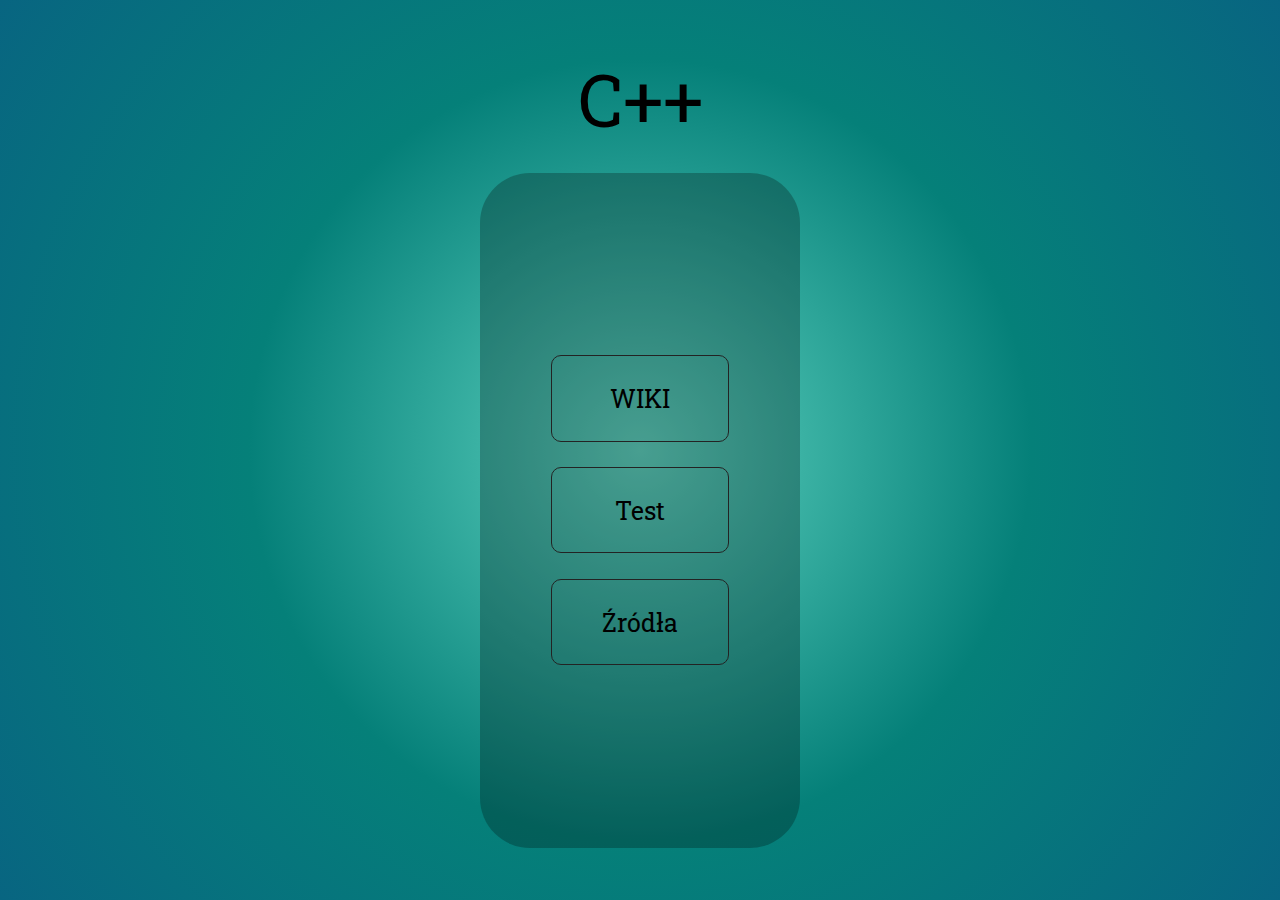
<file: index.html>
<!DOCTYPE html>
<html lang="en">
<head>
    <meta charset="UTF-8">
    <meta http-equiv="X-UA-Compatible" content="IE=edge">
    <meta name="viewport" content="width=device-width, initial-scale=1.0">
    <title>C++</title>
    <link rel="preconnect" href="https://fonts.googleapis.com">
    <link rel="preconnect" href="https://fonts.gstatic.com" crossorigin>
    <link href="https://fonts.googleapis.com/css2?family=Roboto+Slab:wght@500&display=swap" rel="stylesheet">
    <link rel="stylesheet" href="./css/main.css">
</head>
<body>
    <div class="container">
        <span class="jTit">C++</span>
        <div class="content" id="content">
            <a href="./subpages/info.html" class="btn">WIKI</a>
            <a href="./subpages/test.html" class="btn">Test</a>
            <a href="./subpages/sources.html" class="btn">Źródła</a>
        </div>
    </div>
</body>
</html>
</file>
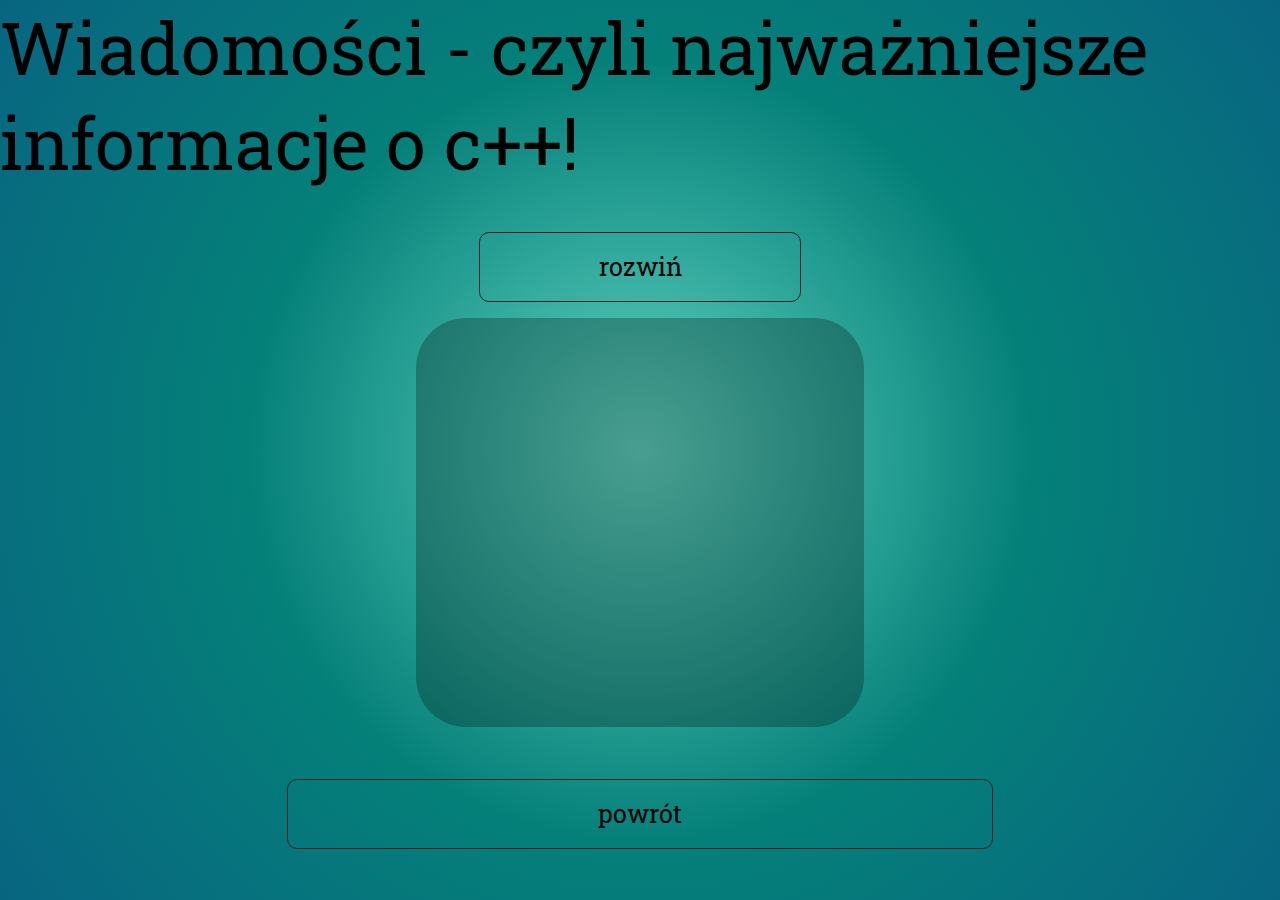
<file: subpages/info.html>
<!DOCTYPE html>
<html lang="en">
<head>
    <meta charset="UTF-8">
    <meta http-equiv="X-UA-Compatible" content="IE=edge">
    <meta name="viewport" content="width=device-width, initial-scale=1.0">
    <title>C++</title>
    <link rel="preconnect" href="https://fonts.googleapis.com">
    <link rel="preconnect" href="https://fonts.gstatic.com" crossorigin>
    <link href="https://fonts.googleapis.com/css2?family=Roboto+Slab:wght@500&display=swap" rel="stylesheet">
    <link rel="stylesheet" href="../css/main.css">
    <link rel="stylesheet" href="../css/info.css">
</head>
<body>
    <div class="container">
        <span class="jTit">Wiadomości - czyli najważniejsze informacje o c++!</span>
        <button id="extendButton">rozwiń</button>
        <div class="wrapper">
            <div class="nav">
                <button id="historyButton">Historia</button>
                <button id="controversionsButton">kontrowersje</button>
                <button id="howTostart">Jak zacząć</button>
                <button id="basicsOfCpp">Podstawy Podstaw Języka C++</button>
            </div>
            <div class="content" id="content">
            </div>
        </div>
        <a href="../index.html" class="btn" id="backButton">powrót</a>
    </div>
    <script src="../js/info.js"></script>
</body>
</html>
</file>
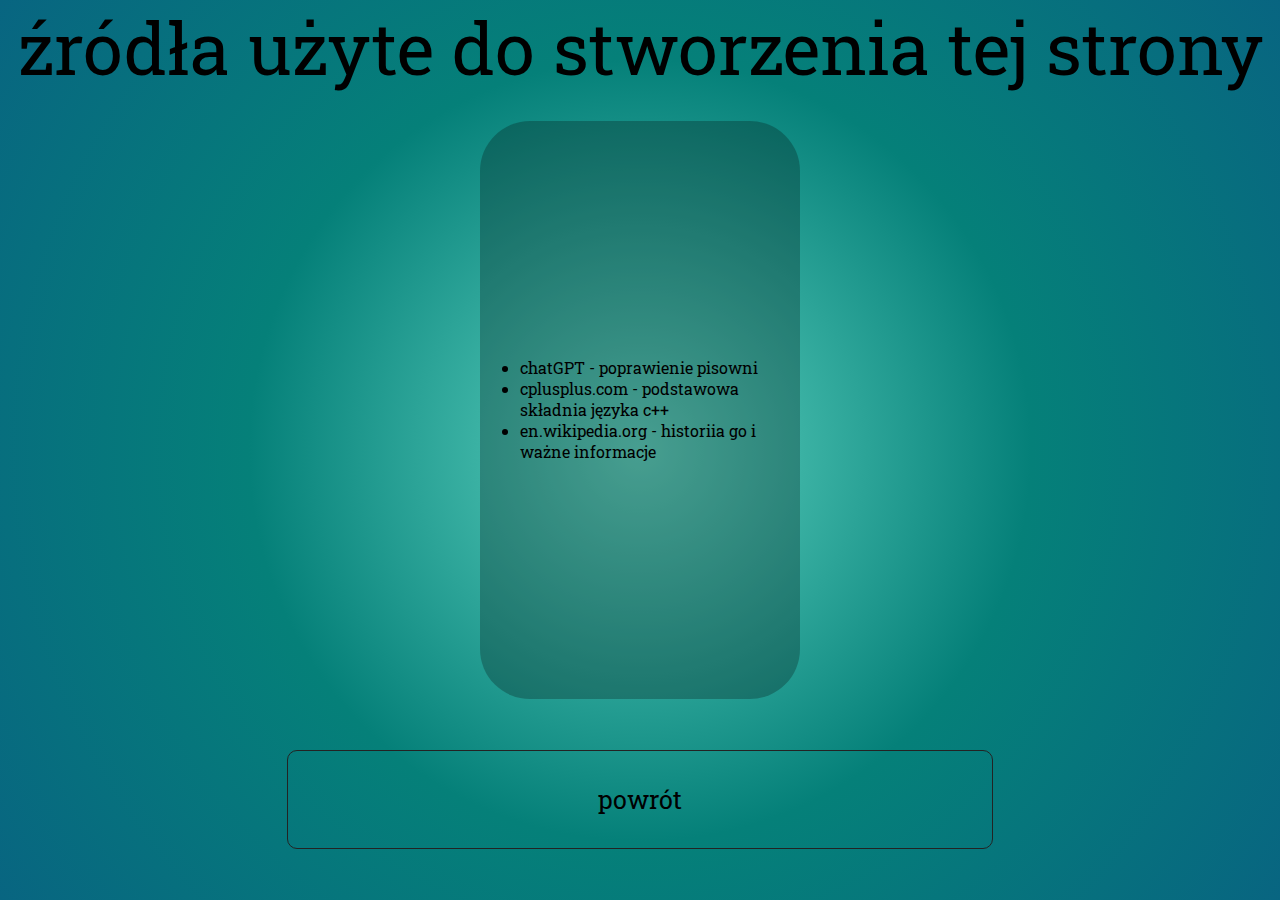
<file: subpages/sources.html>
<!DOCTYPE html>
<html lang="en">
<head>
    <meta charset="UTF-8">
    <meta http-equiv="X-UA-Compatible" content="IE=edge">
    <meta name="viewport" content="width=device-width, initial-scale=1.0">
    <title>C++</title>
    <link rel="preconnect" href="https://fonts.googleapis.com">
    <link rel="preconnect" href="https://fonts.gstatic.com" crossorigin>
    <link href="https://fonts.googleapis.com/css2?family=Roboto+Slab:wght@500&display=swap" rel="stylesheet">
    <link rel="stylesheet" href="../css/main.css">
</head>
<body>
    <div class="container">
        <span class="jTit">źródła użyte do stworzenia tej strony</span>
        <div class="content" id="content">
            <ul>
                <li>chatGPT - poprawienie pisowni</li>
                <li>cplusplus.com - podstawowa składnia języka c++</li>
                <li>en.wikipedia.org - historiia go i ważne informacje</li>
            </ul>
        </div>
        <a href="../index.html" class="btn" id="backButton">powrót</a>
    </div>
</body>
</html>
</file>
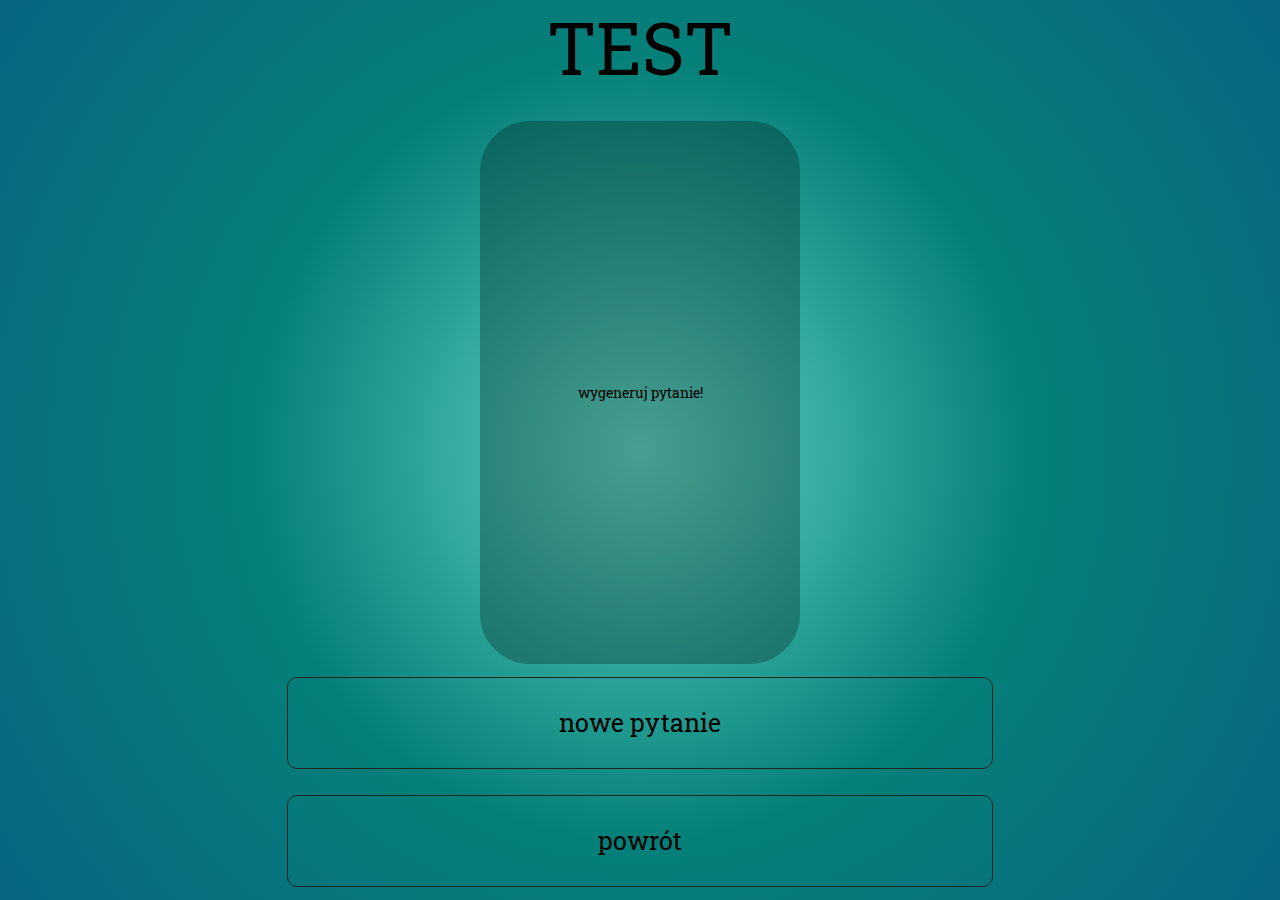
<file: subpages/test.html>
<!DOCTYPE html>
<html lang="en">
<head>
    <meta charset="UTF-8">
    <meta http-equiv="X-UA-Compatible" content="IE=edge">
    <meta name="viewport" content="width=device-width, initial-scale=1.0">
    <title>C++</title>
    <link rel="preconnect" href="https://fonts.googleapis.com">
    <link rel="preconnect" href="https://fonts.gstatic.com" crossorigin>
    <link href="https://fonts.googleapis.com/css2?family=Roboto+Slab:wght@500&display=swap" rel="stylesheet">
    <link rel="stylesheet" href="../css/main.css">
    <link rel="stylesheet" href="../css/test.css">
</head>
<body>
    <div class="container">
        <span class="jTit">TEST</span>
        <div class="content" id="content">
            wygeneruj pytanie!
        </div>
        <button id="generate">nowe pytanie</button>
        <a href="../index.html" class="btn" id="backButton">powrót</a>
    </div>
    <script src="../js/test.js"></script>
</body>
</html>
</file>
<file: css/main.css>
body, head {
    all:unset;
    font-family: 'Roboto Slab', serif;
}
.jTit{
    font-size:450%;
    padding-bottom: 2%;
}
.container {
    display: flex;
    flex-direction: column;
    flex-wrap: nowrap;
    align-items: center;
    justify-content: center;
    height: 100vh;
    width: 100vw; 
    background-image: radial-gradient(circle,#60d4c1,#058079,#086581);
}
.content {
    display: flex;
    flex-direction: column;
    flex-wrap: nowrap;
    align-items: center;
    justify-content: center;
    height: 75%;
    width: 25%;
    background-color: rgba(0,0,0,0.25);
    border-radius: 50px;
}
a {
    all:unset;
}
button, .btn {
    all:unset;
    display: block;
    cursor: pointer;
    border: solid 1px rgb(35,35,35);
    height: 12.5%;
    width: 55%;
    font-size: 25px;
    border-radius: 10px;
    margin: 4%;
    transition: transform 0.15s ease-in-out;
    overflow: hidden;  

    display: flex;
    align-items: center;
    justify-content: center;

}.container button:hover, .btn:hover {
    background-color: rgba(0,0,0,0.2655);
    transform: scale(1.25);
}
</file>
<file: css/info.css>
@keyframes extendWrapper {
    from {
        width: 35%;
    } to {
        width: 70%;
    }
}
@keyframes enableNav {
    from {
        height: 0%;
        width: 0%;
    } to {
        height: 100%;
        width: 30%;
    }
}
@keyframes reverse-extendWrapper {
    from {
        width: 75%;
    } to {
        width: 35%;
    }
}
@keyframes reverse-enableNav {
    from {
        height: 100%;
        width: 30%;
    } to {
        height: 0%;
        width: 00%;
    }
} 
/* width */
::-webkit-scrollbar {
    width: 10px;
  }
  /* Track */
  ::-webkit-scrollbar-track {
    background: none; 
  }
  /* Handle */
  ::-webkit-scrollbar-thumb {
    background: #888; 
  }
  /* Handle on hover */
  ::-webkit-scrollbar-thumb:hover {
    background: #555; 
  }
.wrapper, .extendWrapper {
    display: flex;
    flex-direction: row;
    flex-wrap: nowrap;
    align-items: center;
    justify-content: center;
    height: 75%;
    width: 35%;
    background-color: rgba(0,0,0,0.25);
    border-radius: 50px;
    overflow: hidden;

}
.extendWrapper {
    width: 70%;
    animation: extendWrapper 0.15s ease-in-out;
}
.reverse-extendWrapper {
    width: 35%;
    animation: reverse-extendWrapper 0.25s ease-in-out;
}

.nav, .extendedNav {
    background-color: rgba(0, 0, 0, 0.65);
    height: 0;
    width: 0;
    display:none;
    border-bottom-left-radius: 50px;
    border-top-left-radius: 50px;
}
.extendedNav {
    display:block;
    height: 100%;
    width: 30%;
    animation: enableNav 0.15s ease-in-out;
}
.reverse-extendedNav {
    animation: reverse-enableNav 0.25s ease-in-out;
    width: 0%;
    height: 0%;
}

.content {
    all:unset;
    height: 100%;
    width: 100%;
    padding: 1.5%;
    overflow-y: scroll;
}
#extendButton {
    width: 25%;
    margin: 1.25%;
    cursor: pointer;
}
.nav button {
    background-color: rgba(255,255,255,0.15);
    color:rgb(124, 209, 209);
    border:0;
    border-radius: 0;
    margin: 0;
    width: 100%;
    height: 25%;
    font-size: 110%;
}
#historyButton {
    border-top-left-radius: 50px;
}
#basicsOfCpp {
    white-space: nowrap;
    border-bottom-left-radius: 50px;
}
.content a {
    color: rgba(255,255,255, 0.8);
    cursor: pointer;
}
.content p {
    margin: 8px;
}
</file>
<file: css/test.css>
#generate {
    cursor: pointer;
}
#generate,#backButton {
    margin-bottom: 1%;
    margin-top: 1%;
}
.content {
    /* //format the text so its always in the center, and if te text is too long make it into multiple lines  */
    text-align: center;
    word-wrap: break-word;
    overflow-wrap: break-word;
    hyphens: auto;
    font-size: 90%;
    
    
}
</file>
